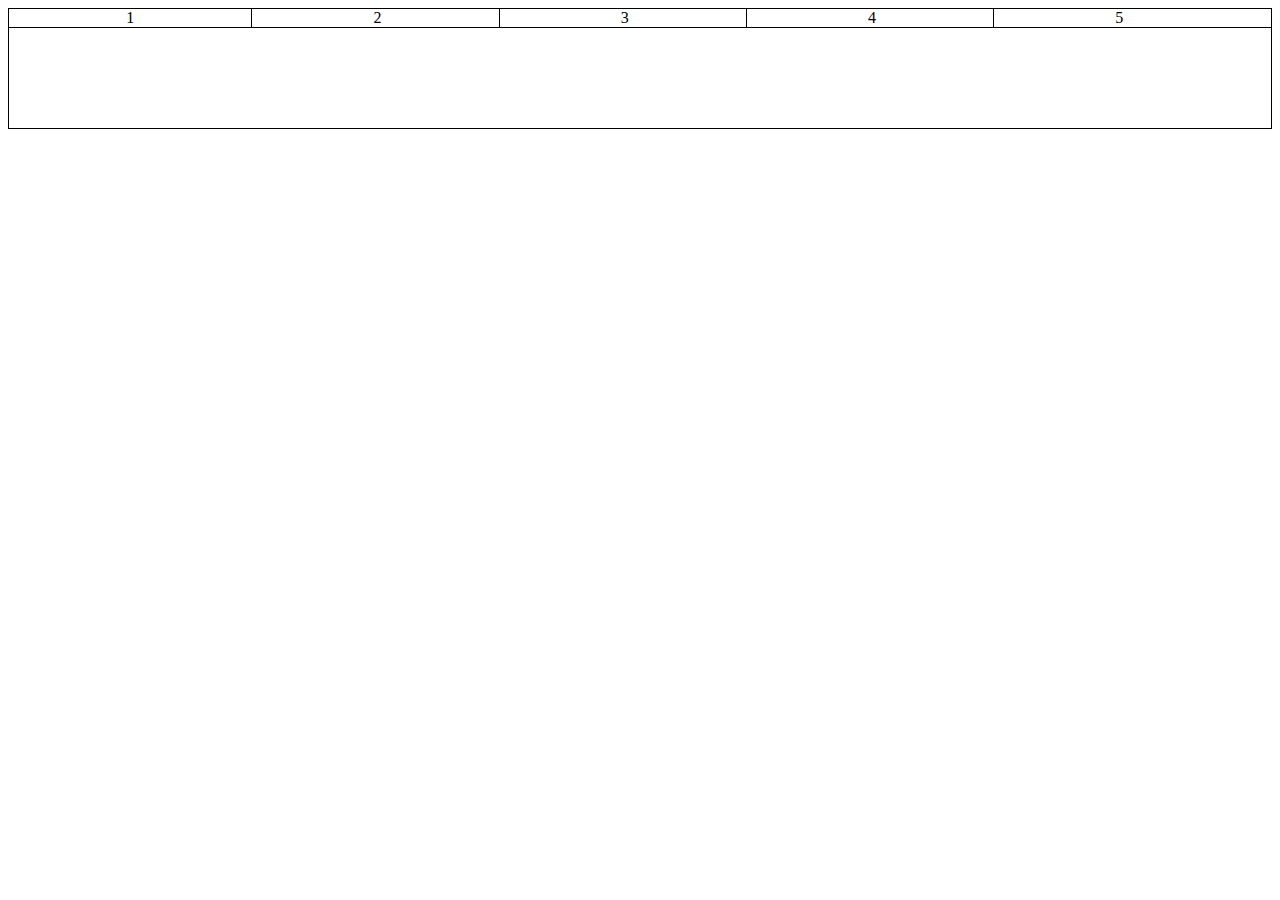
<file: test1/index.html>
<!DOCTYPE html>
<html>
<head>
	<title>test</title>
	<link rel="stylesheet" type="text/css" href="./style.css">
</head>
<body>

	<div class="main">
		<div class="tab" style="width:100%">
			<div class="percent left">
				1
			</div>
			<div class="percent">
				2
			</div>
			<div class="percent">
				3
			</div>
			<div class="percent">
				4
			</div>
			<div class="percent right">
				5
			</div>
		</div>
		<div id="log">
			&nbsp;
		</div>
	</div>


	<script>
	window.onload = () => {
		init();
	}



	function init(){
		var tabs = document.getElementsByClassName("percent");
		var main = document.getElementById("main");
		for (var i=0; i < tabs.length; i++){
			tabs[i].addEventListener("click", function(e){
				var body = document.getElementById("log");
				console.log(this)
				body.innerHTML = this.innerHTML;
			})
		}
	}


	</script>
</body>
</html>
</file>
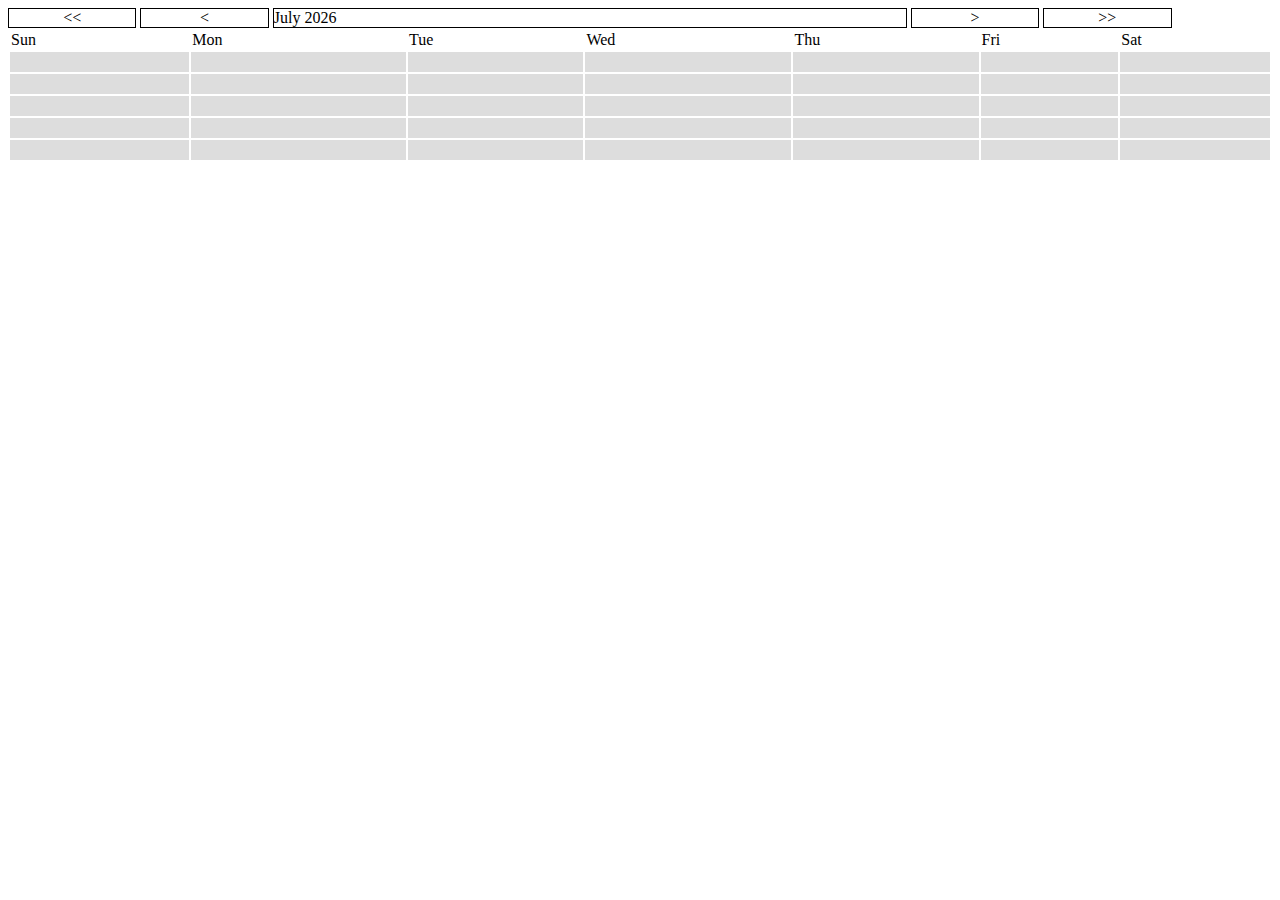
<file: test2/index.html>
<!DOCTYPE html>
<html>
<head>
	<title>calendar</title>
	<link rel="stylesheet" type="text/css" href="./index.css">
</head>
<body>
	<div class="main">
		<div class="header">
			<div class="arrow" id="doubleArrow_left">
			  <<
			</div>
			<div class="arrow" id="arrow_left">
			   <
			</div>

			<div class="calendar_name">
				<span id="month"></span>
				<span id="year"></span>
			</div>

			<div class="arrow" id="arrow_right">
				>
			</div>
			<div class="arrow" id="doubleArrow_right">
				>>
			</div>
		</div>

		<table class="table">
			<tr> 
				<td class="center">Sun</td>
				<td class="center">Mon</td>
				<td class="center">Tue</td>
				<td class="center">Wed</td>
				<td class="center">Thu</td>
				<td class="center">Fri</td>
				<td class="center">Sat</td>
			</tr>

			<tr id="row1" class="week_row"> 
				<td class="Sun">&nbsp;</td>
				<td class="Mon">&nbsp;</td>
				<td class="Tue">&nbsp;</td>
				<td class="Wed">&nbsp;</td>
				<td class="Tue">&nbsp;</td>
				<td class="Fri">&nbsp;</td>
				<td class="Sat">&nbsp;</td>
			</tr>

			<tr id="row2" class="week_row"> 
				<td class="Sun">&nbsp;</td>
				<td class="Mon">&nbsp;</td>
				<td class="Tue">&nbsp;</td>
				<td class="Wed">&nbsp;</td>
				<td class="Tue">&nbsp;</td>
				<td class="Fri">&nbsp;</td>
				<td class="Sat">&nbsp;</td>
			</tr>
			<tr id="row3" class="week_row"> 
				<td class="Sun">&nbsp;</td>
				<td class="Mon">&nbsp;</td>
				<td class="Tue">&nbsp;</td>
				<td class="Wed">&nbsp;</td>
				<td class="Tue">&nbsp;</td>
				<td class="Fri">&nbsp;</td>
				<td class="Sat">&nbsp;</td>
			</tr>
			<tr id="row4" class="week_row"> 
				<td class="Sun">&nbsp;</td>
				<td class="Mon">&nbsp;</td>
				<td class="Tue">&nbsp;</td>
				<td class="Wed">&nbsp;</td>
				<td class="Tue">&nbsp;</td>
				<td class="Fri">&nbsp;</td>
				<td class="Sat">&nbsp;</td>
			</tr>
			<tr id="row5" class="week_row"> 
				<td class="Sun">&nbsp;</td>
				<td class="Mon">&nbsp;</td>
				<td class="Tue">&nbsp;</td>
				<td class="Wed">&nbsp;</td>
				<td class="Tue">&nbsp;</td>
				<td class="Fri">&nbsp;</td>
				<td class="Sat">&nbsp;</td>
			</tr>
		</table>

	</div>


	<script type="text/javascript">
		var getId = id => document.getElementById(id)

		var doubleArrow_right = document.getElementById("doubleArrow_right");
		var doubleArrow_left = document.getElementById("doubleArrow_left");
		var arrow_right = document.getElementById("arrow_right");
		var arrow_left = document.getElementById("arrow_left");


		var months = ["January", "February", "March", "April", "May", "June", "July", "August", "September", "October", "November", "December"];

		var year = 2016;
		var labelYear = document.getElementById("year")
		var labelMonth = document.getElementById("month")
		var calendar = {
			"2016": {
				"March":{
					DAYS: 31,
					start:"Tue"
				},
				"April":{
					DAYS: 30,
					start: "Fri"
				},
				"May":{
					DAYS: 31,
					start: "Sun"
				},
				"June":{
					DAYS: 30,
					start:"Wed"
				},
				"July":{
					DAYS: 31,
					start:"Fri"
				},
				"August": {
					DAYS: 31,
					start: "Mon"
				},
				"September":{
					DAYS:30,
					start: "Thu"
				},
				"October":{
					DAYS: 31,
					start:"Sat"
				},
				"November": {
					DAYS: 30,
					start: "Tue"
				},
				"December":{
					DAYS:31,
					start: "Thu"
				}
			},
			"2017":{
				"January":{
					DAYS: 31,
					start:"Sun"
				},
				"February": {
					DAYS: 28,
					start:"Wed"
				}
			}
		}
		
		window.onload = () => {
				init();
		};
		function init(){
			var thismonth = new Date().getMonth(); //index
			var thisyear = new Date().getYear();
			labelMonth.innerHTML = months[thismonth];
			labelYear.innerHTML = thisyear - 100 + 2000;

			renderDates(calendar[labelYear.innerHTML][labelMonth.innerHTML].DAYS , calendar[labelYear.innerHTML][labelMonth.innerHTML].start)

			//attach eventListener
			doubleArrow_left.addEventListener("click", () => {
				var content = labelYear.innerHTML;
				var year = Number(labelYear.innerHTML) - 1;
				labelYear.innerHTML=year;

			});
			doubleArrow_right.addEventListener("click", () => {
				var content = labelYear.innerHTML;
				var year = Number(labelYear.innerHTML) + 1;
				labelYear.innerHTML=year;
			});
			arrow_right.addEventListener("click", () => {
				var thisMonth = labelMonth.innerHTML;
				var resultMonth = addMonth(thisMonth);
				labelMonth.innerHTML = resultMonth;
				renderDates(calendar[labelYear.innerHTML][labelMonth.innerHTML].DAYS, calendar[labelYear.innerHTML][labelMonth.innerHTML].start)
			});

			arrow_left.addEventListener("click", () => {
				var thisMonth = labelMonth.innerHTML;
				var resultMonth = subMonth(thisMonth);
				labelMonth.innerHTML = resultMonth;
			});
			// renderDates()
		}



		function addMonth(currentMonth){
			var idx = months.indexOf(currentMonth);
			var newIdx; 
			if(idx === 11){
				newIdx = 0
				labelYear.innerHTML = Number(labelYear.innerHTML) + 1;
			} else {
				newIdx = idx + 1;
			}

			return months[newIdx]
		}


		function subMonth(currentMonth){
			var idx = months.indexOf(currentMonth);
			var newIdx; 
			if(idx === 0){
				newIdx = 11
				labelYear.innerHTML = Number(labelYear.innerHTML) - 1;
			} else {
				newIdx = idx - 1;
			}
			return months[newIdx]
		}

		

		//RENDER DATES

		
		var DAYS = ["Sun", "Mon", "Tue", "Wed", "Thu", "Fri", "Sat"];

		function renderDates(lengthOfDays, startDay){
			clearCells();

			var lengthOfDays = lengthOfDays || 30;
			var startDay = startDay || "Tue";
			var value = 0;
			var rowNumber = 1;
			loopDate(lengthOfDays, startDay, value, rowNumber)
		}

		function renderDates_ByDaysAtRow(day__String, row__number, value){
			var parent = document.getElementById("row"+row__number);
			var idx = DAYS.indexOf(day__String);
			parent.children[idx].innerHTML = value;
		}
		

		function loopDate(lengthOfDays, day__String, value, rowNumber){
			value = value + 1;

			if(lengthOfDays === 0){
				return;
			}
			
			var todayIndex = DAYS.indexOf(day__String);
			var nextDay = (todayIndex === 6) ? DAYS[0] : DAYS[++todayIndex];
			renderDates_ByDaysAtRow(day__String, rowNumber, value);


			if(day__String === "Sat"){
				rowNumber += 1;
			}
			loopDate(lengthOfDays-1, nextDay, value, rowNumber);
		}

		function clearCells(){
			var td = document.getElementsByTagName("td")
			var length = td.length;
			for (var i = 7; i<td.length; i++){
				td[i].innerHTML = ""
			}

			//consider attaching eventListener

		}
	</script>
</body>
</html>
</file>
<file: test1/style.css>
.percent
{
	width:19.2%;
	display: inline-block;	
	margin-left: 0;
	margin-right: 0;
	text-align: center;
	border-right: 1px solid black;
}
.right{
	border-right: none;
}
.main{
	border: 1px solid black;
}
.tab{
	border-bottom: 1px solid black;
}

#log{
	height: 100px !important;
	min-height: 100px;
	text-align: center;
}
</file>
<file: test2/index.css>
.main{
	width: 100%;
}
.arrow{
	text-align: center;
	width: 10%;
	display: inline-block;
	border: 1px solid black;
}
.calendar_name{
	width: 50%;
	display: inline-block;
	border: 1px solid black;
}

.table{
	width: 100%;
}

.week_row{
	background-color: #ddd;
	border: 1px solid black;
}
</file>
